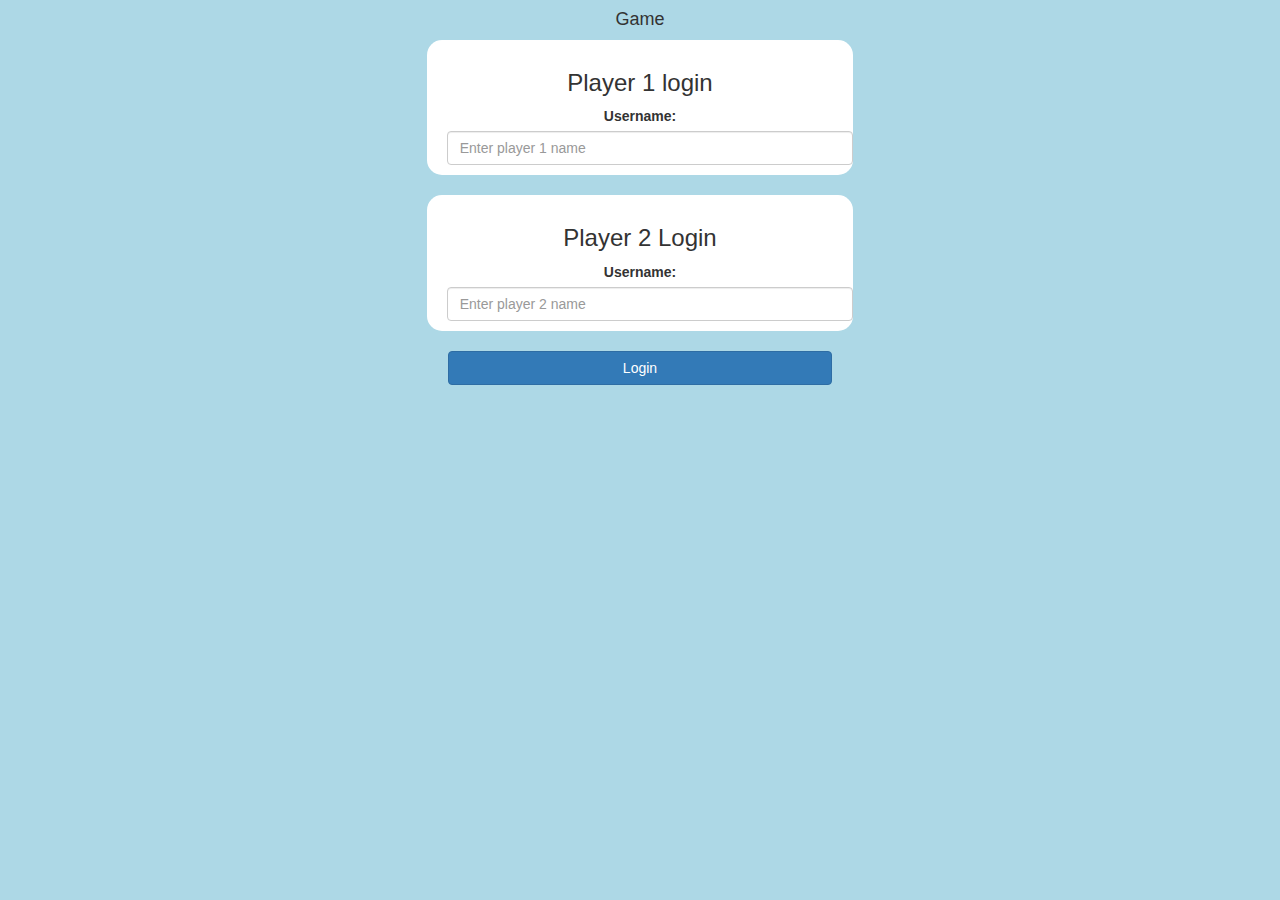
<file: index.html>
<!DOCTYPE html>
<html>
<head>
	<title>Guess The Word</title>

<meta name="viewport" content="width=device-width, initial-scale=1">
<link rel="stylesheet" href="https://maxcdn.bootstrapcdn.com/bootstrap/3.4.0/css/bootstrap.min.css">
<script src="https://ajax.googleapis.com/ajax/libs/jquery/3.4.1/jquery.min.js"></script>
<script src="https://maxcdn.bootstrapcdn.com/bootstrap/3.4.0/js/bootstrap.min.js"></script>

<link rel="stylesheet" type="text/css" href="game.css">

<script src="game_login.js"></script>
</head>
<body>
<center>
	<h4>Game</h4>
	<div class="col-lg-4 col-sm-8 col-xs-11 login_div1">
		<h3>Player 1 login</h3>
		<label> Username: </label>
		<input type="text" id="player1_name" class="form-control" placeholder="Enter player 1 name">
		<br>
	</div>
	<br>
	<div class="col-lg-4 col-sm-8 col-xs-11 login_div2">
		<h3>Player 2 Login</h3>
		<label>Username: </label>
		<input type="text" id="player2_name" class="form-control" placeholder="Enter player 2 name">
		<br>
	</div>
	<br>
	<button class="btn btn-primary" style="width: 30%;" onclick="addUser()">Login</button>
</center>
</body>
</html>
</file>
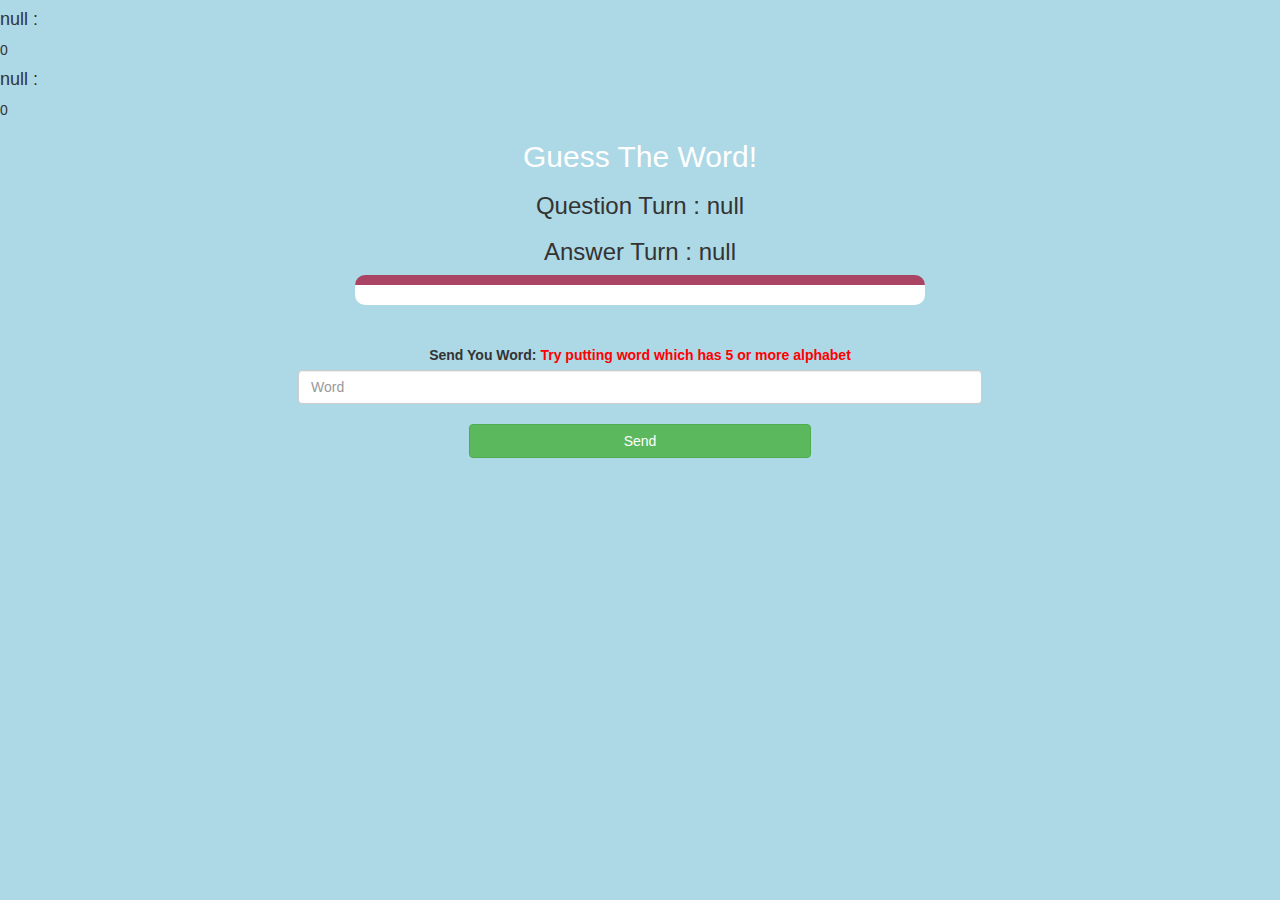
<file: game_page.html>
<!DOCTYPE html>
<html>
<head>
	<title>Guess The Word</title>

<meta name="viewport" content="width=device-width, initial-scale=1">
<link rel="stylesheet" href="https://maxcdn.bootstrapcdn.com/bootstrap/3.4.0/css/bootstrap.min.css">
<script src="https://ajax.googleapis.com/ajax/libs/jquery/3.4.1/jquery.min.js"></script>
<script src="https://maxcdn.bootstrapcdn.com/bootstrap/3.4.0/js/bootstrap.min.js"></script>

<link rel="stylesheet" type="text/css" href="game.css">
</head>
<body>

<h4 id="player_1_name"></h4><span id="player_1_score"></span>
<h4 id="player_2_name"></h4><span id="player_2_score"></span>

<div class="container">
	<center>
		<h2 style="color: white;">Guess The Word!</h2>
        <h3 id="player_question"></h3>
        <h3 id="player_answer"></h3>
		<div id="output" class="col-lg-6"></div>
		<br>
		<br>
		<label>Send You Word: <b style="color: red">Try putting word which has 5 or more alphabet</b></label>
        <input type="text" id="word" class="form-control" placeholder="Word">
		<br>
        <button onclick="send()" class="btn btn-success" style="width: 30%;">Send</button>
	</center>
</div>

<script src="game_page.js"></script>
</body>
</html>
</file>
<file: game.css>
body
{
	background: lightblue;
}

	.login_div1 , .login_div2
	{
		background: white;
		padding: 10px;
		float: none;
		border-radius: 15px;
	}


#player1_name , #player2_name
{
	display: inline-block;
	margin-left: 10px;
	margin-right: 10px;
}
#word
{
	width: 60%;
}
#word_display
{
	letter-spacing: 5px;
}
#output
{
background: white;
border-radius: 10px;
border-top: 10px solid #AA4465;
padding: 10px;
float: none;
text-align: left;
}
</file>
